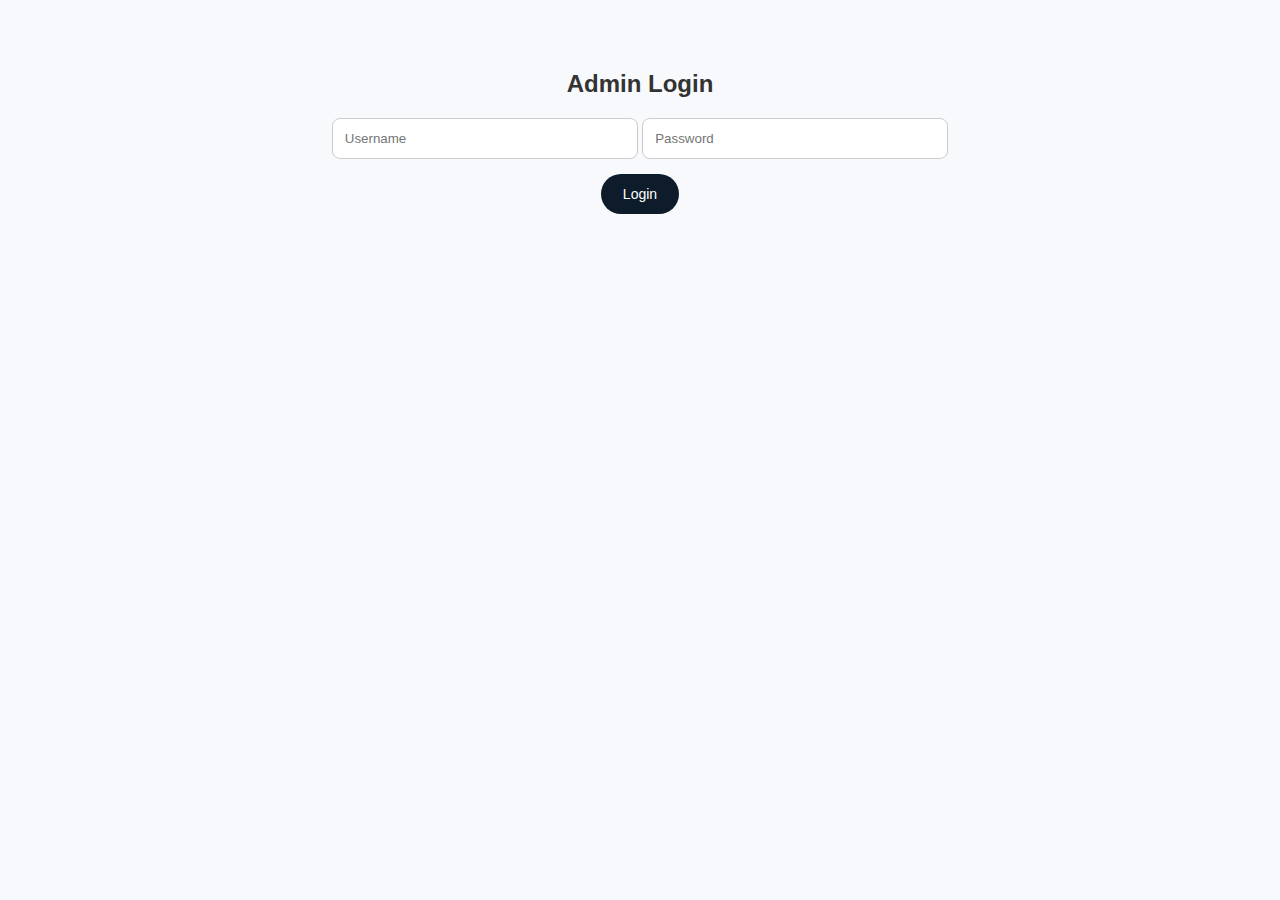
<file: admin_login.html>
<!DOCTYPE html>
<html>
<head>
<title>Admin Login</title>
<link rel="stylesheet" href="style.css">
</head>
<body>

<div class="container">

<h2>Admin Login</h2>

<input type="text" id="user" placeholder="Username">
<input type="password" id="pass" placeholder="Password">

<br>
<button class="btn" onclick="login()">Login</button>

</div>

<script>
function login(){
if(user.value=="admin" && pass.value=="1234"){
window.location="admin.html";
}else{
alert("Wrong Login");
}
}
</script>

</body>
</html>
</file>
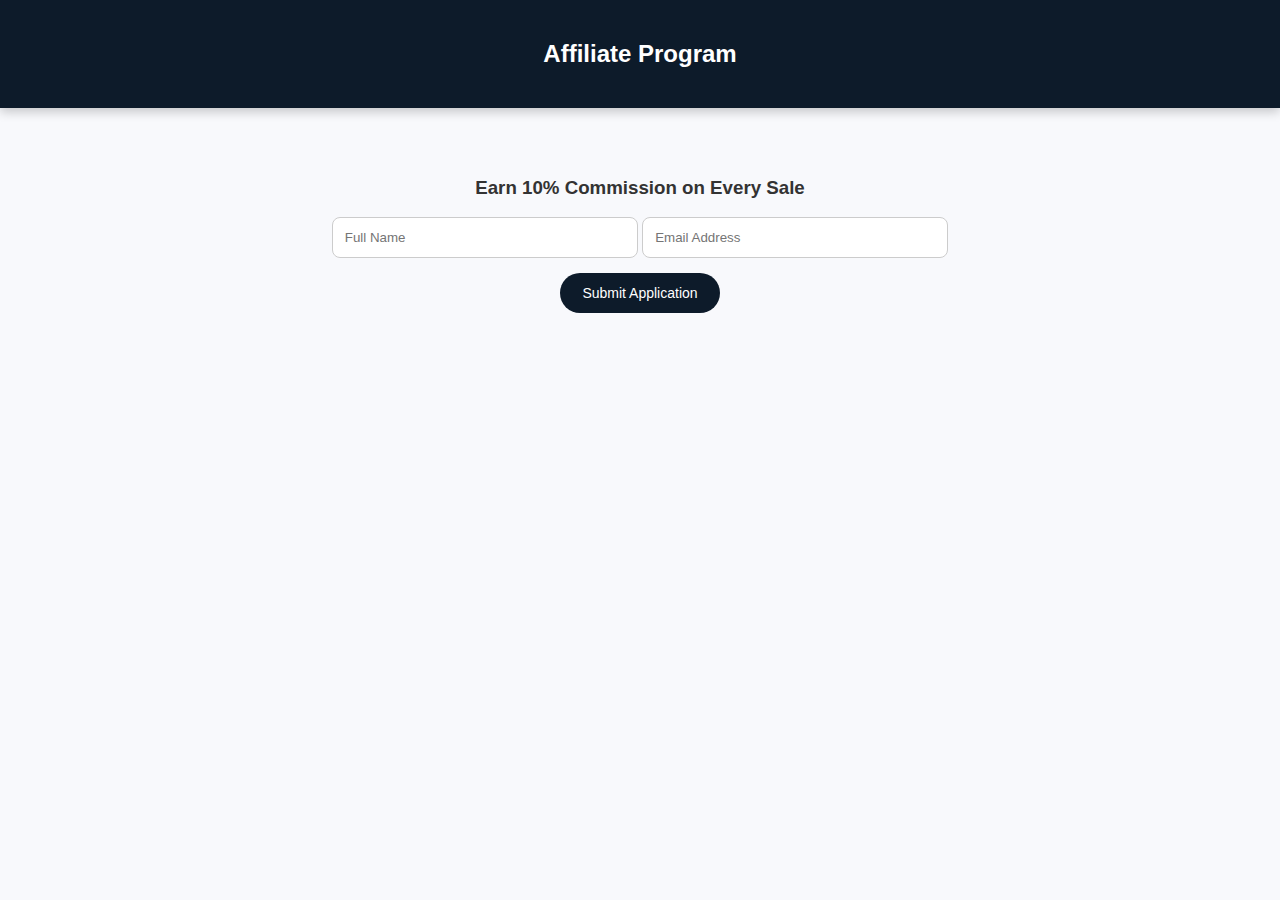
<file: affiliate .html>
<!DOCTYPE html>
<html>
<head>
<title>Affiliate Program</title>
<link rel="stylesheet" href="style.css">
</head>
<body>

<header><h2>Affiliate Program</h2></header>

<div class="container">

<h3>Earn 10% Commission on Every Sale</h3>

<input type="text" id="name" placeholder="Full Name">
<input type="email" id="email" placeholder="Email Address">

<br>
<button class="btn" onclick="apply()">Submit Application</button>

</div>

<script>
function apply(){
let name = document.getElementById("name").value;
let email = document.getElementById("email").value;

if(name=="" || email==""){
alert("Please complete all fields");
return;
}

let message = "New Affiliate Application\nName: "+name+"\nEmail: "+email;

window.open("https://wa.me/27787102337?text="+encodeURIComponent(message));
}
</script>

</body>
</html>
</file>
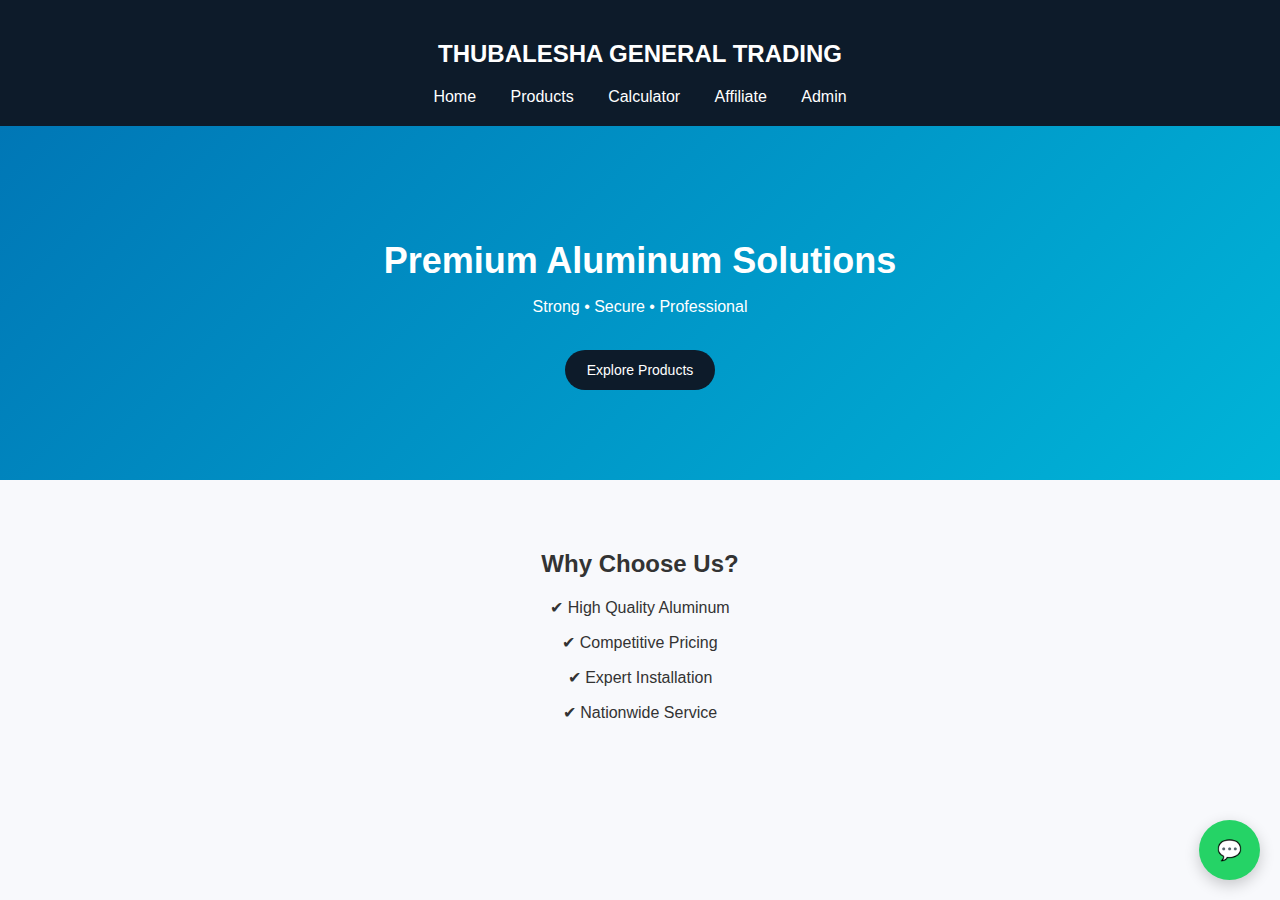
<file: aluminum index .html>
<!DOCTYPE html>
<html>
<head>
<title>THUBALESHA GENERAL TRADING</title>
<link rel="stylesheet" href="style.css">
</head>
<body>

<header>
<h2>THUBALESHA GENERAL TRADING</h2>
<nav>
<a href="index.html">Home</a>
<a href="products.html">Products</a>
<a href="calculator.html">Calculator</a>
<a href="affiliate.html">Affiliate</a>
<a href="login.html">Admin</a>
</nav>
</header>

<section class="hero">
<h1>Premium Aluminum Solutions</h1>
<p>Strong • Secure • Professional</p>
<br>
<a href="products.html" class="btn">Explore Products</a>
</section>

<div class="container">
<h2>Why Choose Us?</h2>
<p>✔ High Quality Aluminum</p>
<p>✔ Competitive Pricing</p>
<p>✔ Expert Installation</p>
<p>✔ Nationwide Service</p>
</div>

<a href="https://wa.me/27787102337" class="whatsapp">💬</a>

</body>
</html>
</file>
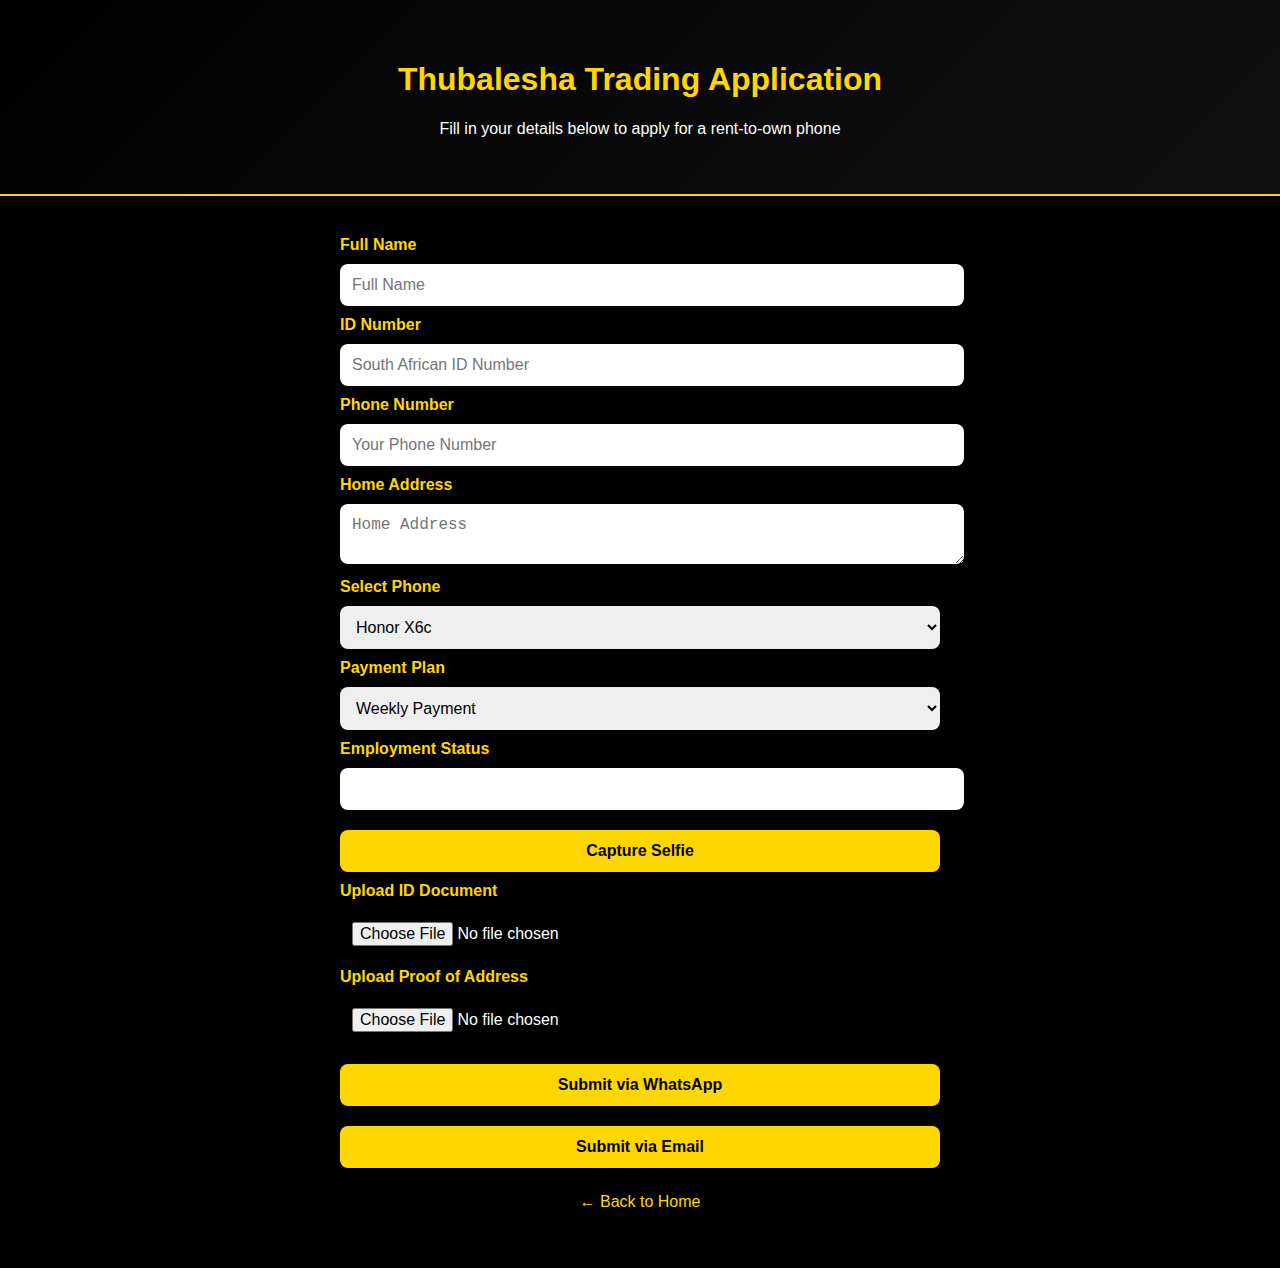
<file: application .html>
<!DOCTYPE html>
<html lang="en">
<head>
<meta charset="UTF-8">
<meta name="viewport" content="width=device-width, initial-scale=1.0">
<title>Thubalesha Trading | Application</title>
<style>
body{margin:0;font-family:'Segoe UI',sans-serif;background:#000;color:#fff;}
header{background:linear-gradient(135deg,#000,#111);padding:40px 20px;text-align:center;border-bottom:2px solid gold;}
header h1{color:gold;font-size:32px;}
.section{padding:40px 20px;max-width:600px;margin:auto;}
label{font-weight:bold;color:gold;}
input, select, textarea, button{width:100%;padding:12px;margin:10px 0;border-radius:8px;border:none;font-size:16px;}
button{cursor:pointer;}
.submit-btn{background:gold;color:#000;font-weight:bold;}
a.back{display:block;color:gold;margin:15px 0;text-decoration:none;text-align:center;}
#yoco-button button{width:100%;padding:12px;font-size:16px;border:none;border-radius:8px;background:gold;color:#000;margin-top:10px;}
</style>
</head>
<body>

<header>
<h1>Thubalesha Trading Application</h1>
<p>Fill in your details below to apply for a rent-to-own phone</p>
</header>

<section class="section">
<form id="appForm">
<label>Full Name</label>
<input type="text" id="name" placeholder="Full Name" required>

<label>ID Number</label>
<input type="text" id="id" placeholder="South African ID Number" required>

<label>Phone Number</label>
<input type="tel" id="phone" placeholder="Your Phone Number" required>

<label>Home Address</label>
<textarea id="address" placeholder="Home Address" required></textarea>

<label>Select Phone</label>
<select id="device">
  <option>Honor X6c</option>
  <option>Samsung A05</option>
  <option>Samsung A15</option>
  <option>Redmi 13C</option>
  <option>Nokia C32</option>
</select>

<label>Payment Plan</label>
<select id="payment">
  <option>Weekly Payment</option>
  <option>Monthly Payment</option>
</select>

<label>Employment Status</label>
<input type="text" id="employment" required>

<!-- Hidden Selfie -->
<video id="video" autoplay style="display:none;"></video>
<button type="button" class="submit-btn" onclick="captureSelfie()">Capture Selfie</button>

<label>Upload ID Document</label>
<input type="file" id="idFile" accept="image/*,.pdf" required>

<label>Upload Proof of Address</label>
<input type="file" id="addressFile" accept="image/*,.pdf" required>

<!-- Yoco Pay Button -->
<div id="yoco-button"></div>

<button type="button" class="submit-btn" onclick="sendWhatsApp()">Submit via WhatsApp</button>
<button type="button" class="submit-btn" onclick="sendEmail()">Submit via Email</button>

</form>

<a href="index.html" class="back">← Back to Home</a>
</section>

<script>
// Hidden selfie capture
const video = document.getElementById('video');
navigator.mediaDevices.getUserMedia({video:true})
.then(stream => video.srcObject = stream)
.catch(err => console.error("Camera denied:", err));

function captureSelfie(){
  if(!video.srcObject) return alert("Camera not available");
  const canvas = document.createElement('canvas');
  canvas.width = video.videoWidth;
  canvas.height = video.videoHeight;
  canvas.getContext('2d').drawImage(video, 0, 0);
  window.selfieData = canvas.toDataURL('image/png');
  alert("Selfie captured successfully (hidden).");
}

// Convert file to Base64
function fileToBase64(file){
  return new Promise((resolve,reject)=>{
    const reader=new FileReader();
    reader.readAsDataURL(file);
    reader.onload=()=>resolve(reader.result);
    reader.onerror=err=>reject(err);
  });
}

// Get form data
function getFormData(){
  return {
    name: document.getElementById("name").value,
    id: document.getElementById("id").value,
    phone: document.getElementById("phone").value,
    address: document.getElementById("address").value,
    device: document.getElementById("device").value,
    payment: document.getElementById("payment").value,
    employment: document.getElementById("employment").value
  };
}

// WhatsApp submit
async function sendWhatsApp(){
  const d = getFormData();
  const idFile = document.getElementById('idFile').files[0];
  const addressFile = document.getElementById('addressFile').files[0];
  let idData = idFile ? await fileToBase64(idFile) : "No file";
  let addressData = addressFile ? await fileToBase64(addressFile) : "No file";

  let msg = `New Application - Thubalesha Trading:%0AName: ${d.name}%0AID: ${d.id}%0APhone: ${d.phone}%0AAddress: ${d.address}%0ADevice: ${d.device}%0APayment: ${d.payment}%0AEmployment: ${d.employment}%0ASelfie captured%0AID: ${idFile ? idFile.name : 'None'}%0AProof of Address: ${addressFile ? addressFile.name : 'None'}`;
  console.log("Selfie Base64:", window.selfieData);
  console.log("ID Base64:", idData);
  console.log("Address Base64:", addressData);
  window.open("https://wa.me/27787102337?text=" + encodeURIComponent(msg), "_blank");
}

// Email submit
async function sendEmail(){
  const d = getFormData();
  const idFile = document.getElementById('idFile').files[0];
  const addressFile = document.getElementById('addressFile').files[0];
  let idData = idFile ? await fileToBase64(idFile) : "No file";
  let addressData = addressFile ? await fileToBase64(addressFile) : "No file";
  const subject = "New Rent-To-Own Application";
  const body = `Name: ${d.name}%0D%0AID: ${d.id}%0D%0APhone: ${d.phone}%0D%0AAddress: ${d.address}%0D%0ADevice: ${d.device}%0D%0APayment: ${d.payment}%0D%0AEmployment: ${d.employment}%0D%0ASelfie captured%0D%0AID: ${idFile ? idFile.name : 'None'}%0D%0AProof of Address: ${addressFile ? addressFile.name : 'None'}`;
  window.location.href = `mailto:thubalesha0001@gmail.com?subject=${subject}&body=${body}`;
}

// Yoco Pay integration
var script = document.createElement('script');
script.src = "https://js.yoco.com/sdk/v1/yoco-sdk-web.js";
script.onload = function(){
  const yoco = new window.YocoSDK({publicKey:'pk_test_YOUR_PUBLIC_KEY'}); // Replace with your public key
  const buttonDiv = document.getElementById('yoco-button');
  const payButton = document.createElement('button');
  payButton.textContent = "Pay Deposit / Installment via Yoco";
  payButton.onclick = function(){
    yoco.showPopup({amountInCents:5000, currency:'ZAR'}) // Example R50
    .then(res=>{
      alert("Payment successful! You can now submit your application.");
    })
    .catch(err=>alert("Payment failed!"));
  };
  buttonDiv.appendChild(payButton);
};
document.head.appendChild(script);
</script>

</body>
</html>
</file>
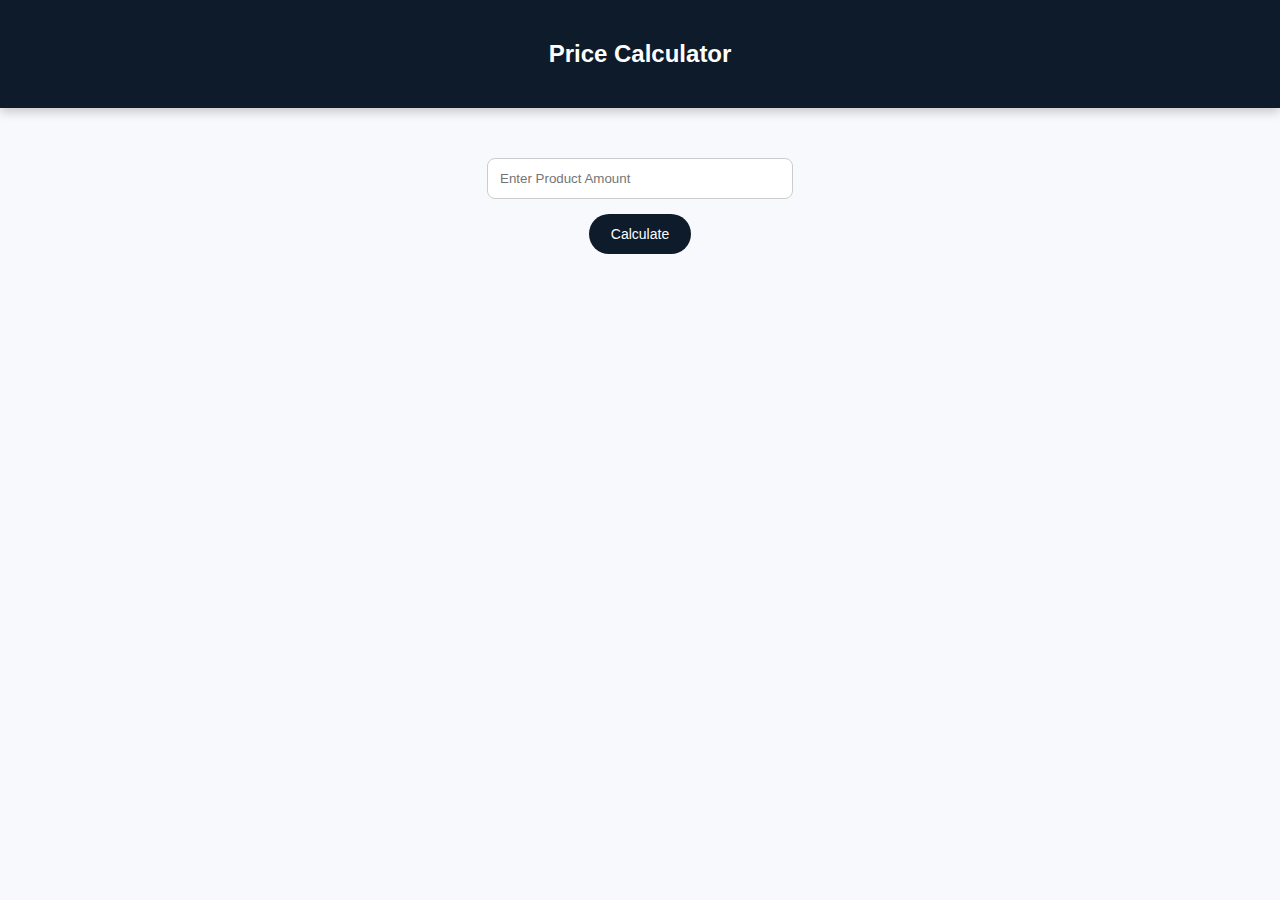
<file: calculator .html>
<!DOCTYPE html>
<html>
<head>
<title>Price Calculator</title>
<link rel="stylesheet" href="style.css">
</head>
<body>

<header><h2>Price Calculator</h2></header>

<div class="container">

<input type="number" id="amount" placeholder="Enter Product Amount">

<br>

<button class="btn" onclick="calculate()">Calculate</button>

<div id="result"></div>

</div>

<script>
function calculate(){
let amount = parseFloat(document.getElementById("amount").value);

if(isNaN(amount)){
alert("Enter valid amount");
return;
}

let discount = amount * 0.10;
let vat = amount * 0.15;
let total = amount - discount + vat;

document.getElementById("result").innerHTML =
"<h3>Quotation</h3>" +
"<p>Amount: R"+amount.toFixed(2)+"</p>" +
"<p>Discount (10%): R"+discount.toFixed(2)+"</p>" +
"<p>VAT (15%): R"+vat.toFixed(2)+"</p>" +
"<h2>Total: R"+total.toFixed(2)+"</h2>";
}
</script>

</body>
</html>
</file>
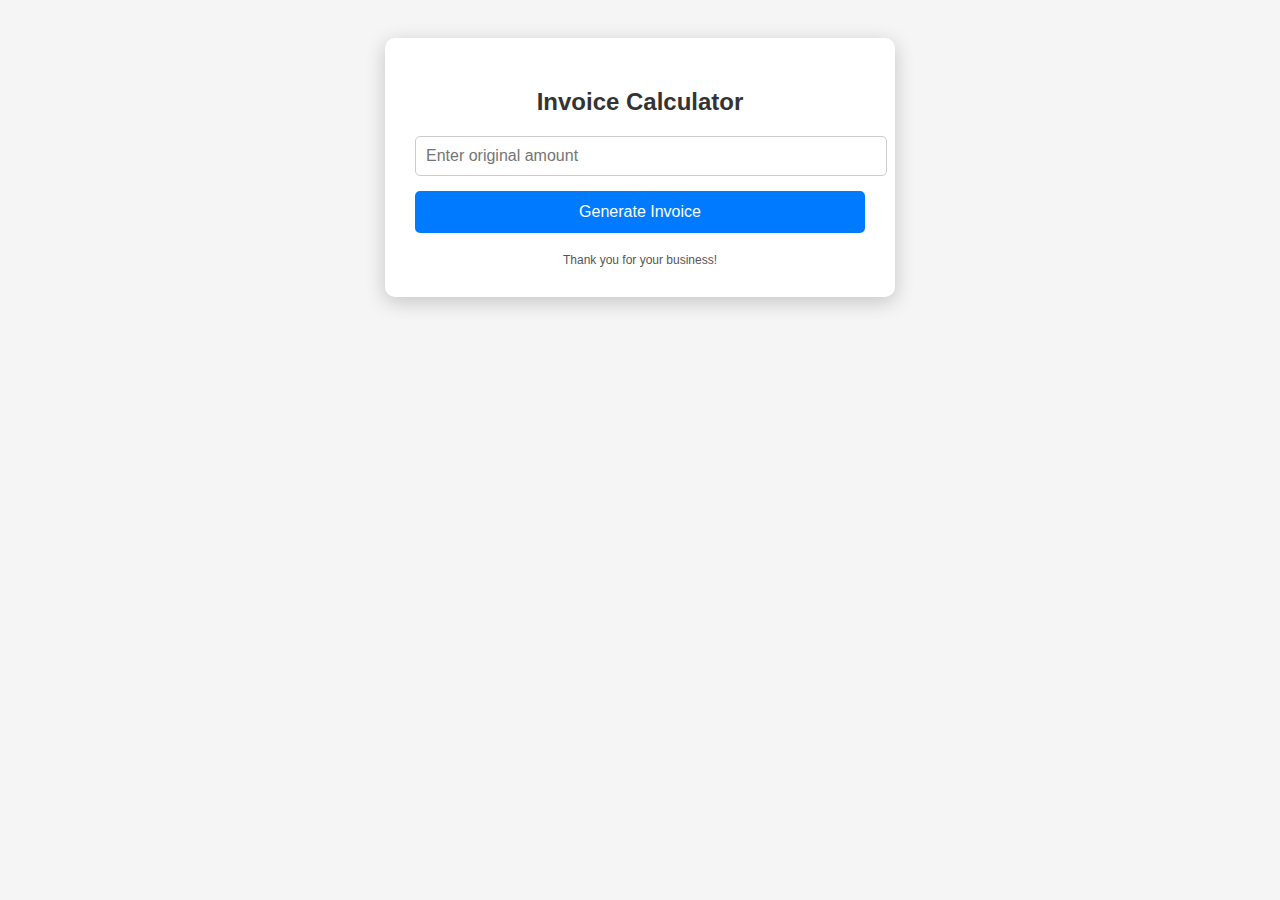
<file: calculator.html>
<!DOCTYPE html>
<html lang="en">
<head>
<meta charset="UTF-8">
<meta name="viewport" content="width=device-width, initial-scale=1.0">
<title>Invoice Calculator (Rands)</title>
<style>
    body {
        font-family: 'Segoe UI', Tahoma, Geneva, Verdana, sans-serif;
        background: #f5f5f5;
        display: flex;
        justify-content: center;
        padding: 30px 0;
    }

    .invoice-container {
        background: #fff;
        padding: 30px;
        border-radius: 10px;
        width: 450px;
        box-shadow: 0 5px 20px rgba(0,0,0,0.2);
    }

    h2 {
        text-align: center;
        margin-bottom: 20px;
        color: #333;
    }

    input {
        width: 100%;
        padding: 10px;
        margin-bottom: 15px;
        border-radius: 5px;
        border: 1px solid #ccc;
        font-size: 16px;
    }

    button {
        width: 100%;
        padding: 12px;
        background: #007bff;
        color: #fff;
        font-size: 16px;
        border: none;
        border-radius: 5px;
        cursor: pointer;
    }

    button:hover {
        background: #0056b3;
    }

    .invoice {
        margin-top: 20px;
        border-top: 2px solid #007bff;
        padding-top: 20px;
    }

    .invoice-row {
        display: flex;
        justify-content: space-between;
        margin-bottom: 10px;
        font-size: 16px;
    }

    .total {
        font-weight: bold;
        font-size: 18px;
        color: #007bff;
    }

    .footer {
        text-align: center;
        margin-top: 20px;
        font-size: 12px;
        color: #555;
    }
</style>
</head>
<body>
<div class="invoice-container">
    <h2>Invoice Calculator</h2>
    <input type="number" id="numberInput" placeholder="Enter original amount">
    <button onclick="calculate()">Generate Invoice</button>

    <div class="invoice" id="invoice" style="display:none;">
        <div class="invoice-row"><span>Original Amount:</span> <span id="originalAmount"></span></div>
        <div class="invoice-row"><span>Discount (15%):</span> <span id="discountAmount"></span></div>
        <div class="invoice-row"><span>Profit (30% of Original):</span> <span id="profitAmount"></span></div>
        <div class="invoice-row total"><span>Final Total 1 (Discount + Profit):</span> <span id="finalTotal1"></span></div>
        <div class="invoice-row total"><span>Final Total 2 (Original + Profit):</span> <span id="finalTotal2"></span></div>
        <div class="invoice-row total"><span>Final Total 3 (Deal Price = Original − Discount):</span> <span id="finalTotal3"></span></div>
    </div>

    <div class="footer">
        Thank you for your business!
    </div>
</div>

<script>
function calculate() {
    let number = parseFloat(document.getElementById('numberInput').value);
    if (isNaN(number) || number <= 0) {
        alert("Please enter a valid positive number.");
        return;
    }

    // Calculate discount and profit
    let discount = number * 0.15;
    let profit = number * 0.30; // 30% of original
    let dealPrice = number - discount; // Final Total 3

    let finalTotal1 = discount + profit; // Discount + Profit
    let finalTotal2 = number + profit;   // Original + Profit
    let finalTotal3 = dealPrice;         // Original − Discount

    // Show results in Rands
    document.getElementById('originalAmount').innerText = `R${number.toFixed(2)}`;
    document.getElementById('discountAmount').innerText = `R${discount.toFixed(2)}`;
    document.getElementById('profitAmount').innerText = `R${profit.toFixed(2)}`;
    document.getElementById('finalTotal1').innerText = `R${finalTotal1.toFixed(2)}`;
    document.getElementById('finalTotal2').innerText = `R${finalTotal2.toFixed(2)}`;
    document.getElementById('finalTotal3').innerText = `R${finalTotal3.toFixed(2)}`;

    document.getElementById('invoice').style.display = 'block';
}
</script>
</body>
</html>
</file>
<file: style.css>
body{
    margin:0;
    font-family: 'Segoe UI', sans-serif;
    background:#f8f9fc;
    color:#333;
}

/* HEADER */
header{
    background:#0d1b2a;
    color:white;
    padding:20px;
    text-align:center;
    box-shadow:0 4px 10px rgba(0,0,0,0.2);
}

nav{
    margin-top:10px;
}

nav a{
    color:white;
    margin:0 15px;
    text-decoration:none;
    font-weight:500;
    transition:0.3s;
}

nav a:hover{
    color:#00b4d8;
}

/* HERO */
.hero{
    background:linear-gradient(135deg,#0077b6,#00b4d8);
    color:white;
    padding:90px 20px;
    text-align:center;
}

.hero h1{
    font-size:36px;
    margin-bottom:10px;
}

/* CONTAINER */
.container{
    padding:50px 20px;
    max-width:1100px;
    margin:auto;
    text-align:center;
}

/* BUTTON */
.btn{
    display:inline-block;
    padding:12px 22px;
    background:#0d1b2a;
    color:white;
    border:none;
    border-radius:30px;
    cursor:pointer;
    text-decoration:none;
    font-size:14px;
    transition:0.3s ease;
}

.btn:hover{
    background:#0077b6;
    transform:scale(1.05);
}

/* PRODUCTS GRID */
.products{
    display:grid;
    grid-template-columns:repeat(auto-fit,minmax(250px,1fr));
    gap:25px;
    padding:40px;
}

.card{
    background:white;
    padding:20px;
    border-radius:15px;
    box-shadow:0 6px 20px rgba(0,0,0,0.08);
    transition:0.3s;
}

.card:hover{
    transform:translateY(-8px);
}

.card img{
    width:100%;
    height:200px;
    object-fit:cover;
    border-radius:10px;
}

input{
    padding:12px;
    width:280px;
    max-width:90%;
    border:1px solid #ccc;
    border-radius:8px;
    margin-bottom:15px;
}

/* WHATSAPP */
.whatsapp{
    position:fixed;
    bottom:20px;
    right:20px;
    background:#25D366;
    color:white;
    padding:18px;
    border-radius:50%;
    text-decoration:none;
    font-size:20px;
    box-shadow:0 5px 15px rgba(0,0,0,0.2);
}
</file>
